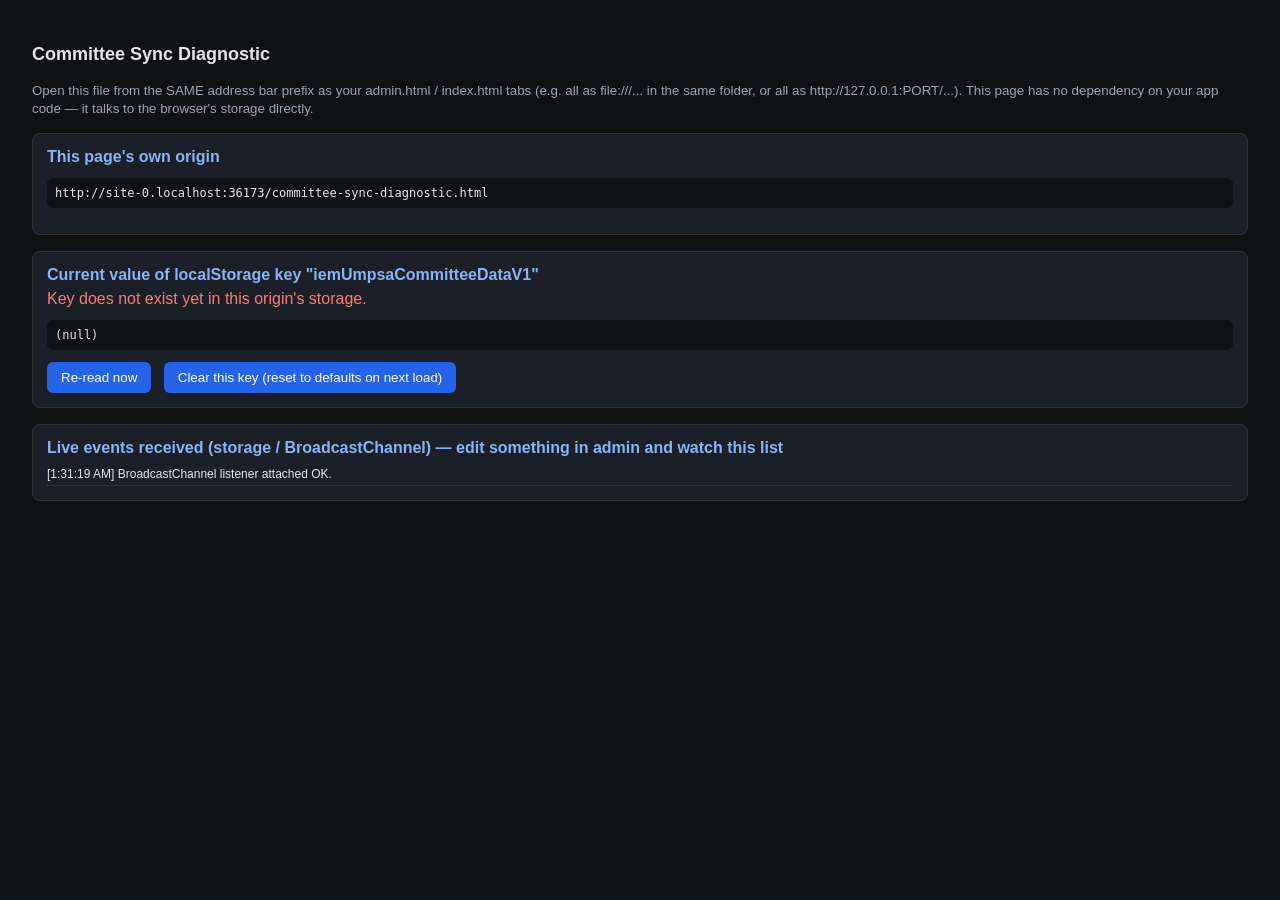
<file: committee-sync-diagnostic.html>
<!DOCTYPE html>
<html lang="en">
<head>
<meta charset="UTF-8">
<link rel="icon" type="image/png" href="assets/favicon.png">
<title>Committee Sync Diagnostic</title>
<style>
  body { font-family: -apple-system, Segoe UI, Arial, sans-serif; background:#0f1115; color:#e6e6e6; padding:24px; }
  h1 { font-size: 18px; }
  .box { background:#1b1f27; border:1px solid #333; border-radius:8px; padding:14px; margin-bottom:16px; }
  .label { color:#8ab4f8; font-weight:600; margin-bottom:6px; }
  .ok { color:#7ee787; }
  .bad { color:#ff7b72; }
  pre { white-space:pre-wrap; word-break:break-all; font-size:12px; max-height:220px; overflow:auto; background:#0f1115; padding:8px; border-radius:6px; }
  button { background:#2563eb; color:white; border:none; padding:8px 14px; border-radius:6px; cursor:pointer; margin-right:8px; }
  #log div { border-bottom:1px solid #2a2f3a; padding:4px 0; font-size:12px; }
  small { color:#9aa4b2; }
</style>
</head>
<body>
  <h1>Committee Sync Diagnostic</h1>
  <p><small>Open this file from the SAME address bar prefix as your admin.html / index.html tabs (e.g. all as file:///... in the same folder, or all as http://127.0.0.1:PORT/...). This page has no dependency on your app code — it talks to the browser's storage directly.</small></p>

  <div class="box">
    <div class="label">This page's own origin</div>
    <pre id="origin"></pre>
  </div>

  <div class="box">
    <div class="label">Current value of localStorage key "iemUmpsaCommitteeDataV1"</div>
    <div id="status"></div>
    <pre id="raw">(reading...)</pre>
    <button onclick="refresh()">Re-read now</button>
    <button onclick="clearKey()">Clear this key (reset to defaults on next load)</button>
  </div>

  <div class="box">
    <div class="label">Live events received (storage / BroadcastChannel) — edit something in admin and watch this list</div>
    <div id="log"><small>Waiting for events…</small></div>
  </div>

  <script>
    const KEY = 'iemUmpsaCommitteeDataV1';
    document.getElementById('origin').textContent = location.href;

    function summarize(raw) {
      try {
        const parsed = JSON.parse(raw);
        if (!Array.isArray(parsed)) return 'Value exists but is not an array (corrupted).';
        const withPhoto = parsed.filter(m => m.photo).length;
        const withName = parsed.filter(m => m.name && m.name.trim()).length;
        return `${parsed.length} records | ${withName} filled | ${withPhoto} with a photo | ~${(raw.length/1024).toFixed(1)} KB total`;
      } catch (e) {
        return 'Could not parse JSON: ' + e.message;
      }
    }

    function refresh() {
      let raw;
      try {
        raw = localStorage.getItem(KEY);
      } catch (e) {
        document.getElementById('status').innerHTML = '<span class="bad">localStorage is blocked entirely in this context: ' + e.message + '</span>';
        document.getElementById('raw').textContent = '';
        return;
      }

      if (raw === null) {
        document.getElementById('status').innerHTML = '<span class="bad">Key does not exist yet in this origin\'s storage.</span>';
        document.getElementById('raw').textContent = '(null)';
        return;
      }

      document.getElementById('status').innerHTML = '<span class="ok">' + summarize(raw) + '</span>';
      document.getElementById('raw').textContent = raw;
    }

    function clearKey() {
      localStorage.removeItem(KEY);
      refresh();
    }

    function logLine(text, cls) {
      const log = document.getElementById('log');
      if (log.querySelector('small')) log.innerHTML = '';
      const div = document.createElement('div');
      div.innerHTML = '<span class="' + (cls||'') + '">[' + new Date().toLocaleTimeString() + '] ' + text + '</span>';
      log.prepend(div);
    }

    window.addEventListener('storage', e => {
      if (e.key === KEY) {
        logLine('storage event received for this key', 'ok');
        refresh();
      } else if (e.key) {
        logLine('storage event for a different key: ' + e.key);
      }
    });

    try {
      const ch = new BroadcastChannel('iem-umpsa-content');
      ch.addEventListener('message', e => {
        logLine('BroadcastChannel message received: ' + JSON.stringify(e.data).slice(0,120), 'ok');
        refresh();
      });
      logLine('BroadcastChannel listener attached OK.');
    } catch (e) {
      logLine('BroadcastChannel not available: ' + e.message, 'bad');
    }

    setInterval(refresh, 1500);
    refresh();
  </script>
</body>
</html>
</file>
